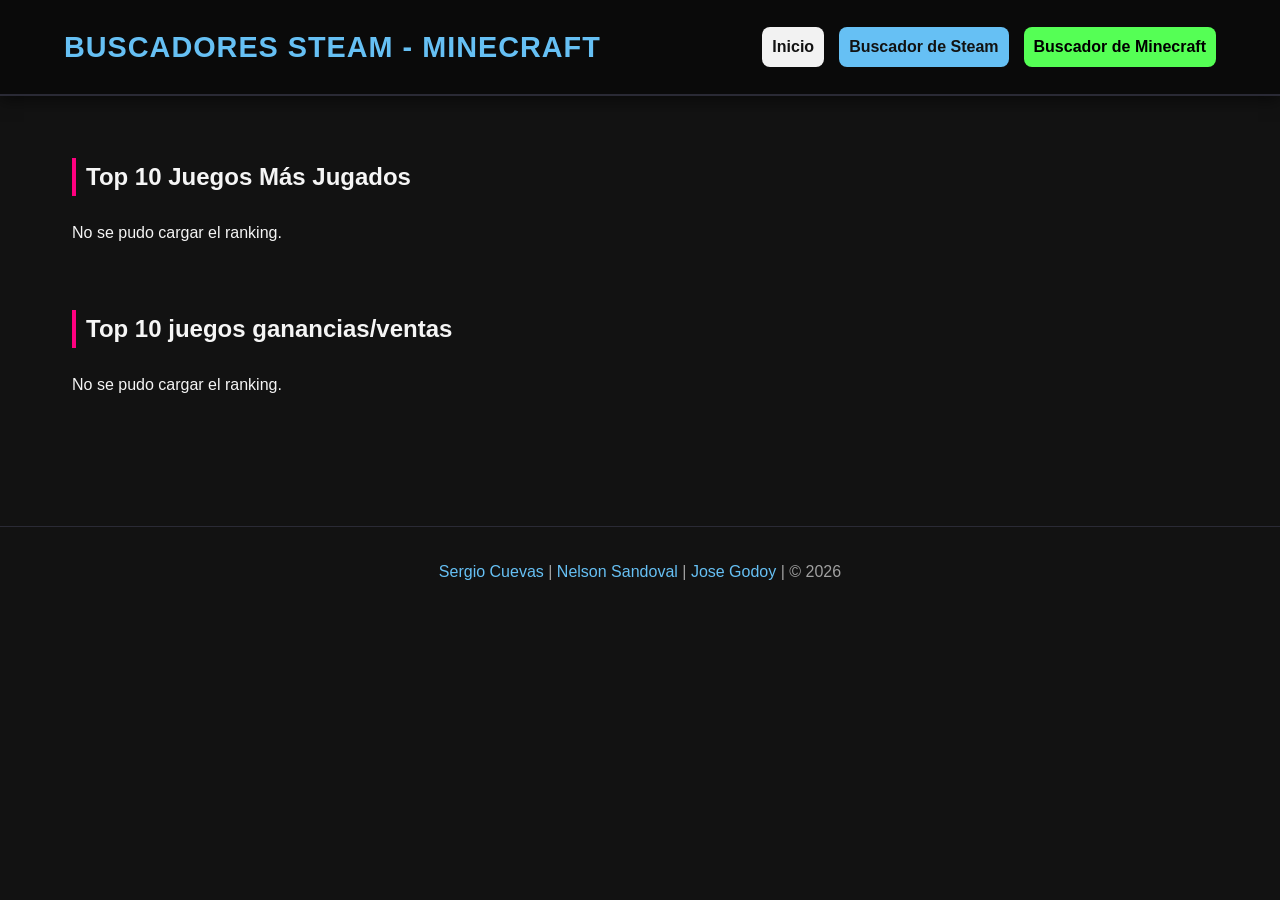
<file: index.html>
<!DOCTYPE html>
<html lang="es">

<head>
  <meta charset="UTF-8">
  <meta name="viewport" content="width=device-width, initial-scale=1.0">
  <title>Buscadores - Página Principal</title>
  <!-- Vinculamos el CSS -->
  <link rel="stylesheet" href="css/styles.css">
</head>

<body>

  <header class="navbar">
    <h1>Buscadores Steam - Minecraft</h1>
    <nav class="nav-links">
      <a id="link-index" href="index.html" class="btn-nav btn-inicio">Inicio</a>
      <a id="link-steam" href="steam.html" class="btn-nav btn-steam">Buscador de Steam</a>
      <a id="link-minecraft" href="minecraft.html" class="btn-nav btn-minecraft">Buscador de Minecraft</a>
    </nav>
  </header>

  <main class="container">
    <p id="mensajes-sistema" class="mensaje-sistema"></p>

    <section id="seccion-mas-jugados">
      <h2>Top 10 Juegos Más Jugados</h2>
      <ul id="lista-mas-jugados" class="grid-juegos"></ul>

      <template id="template-juego-jugado">
        <li class="tarjeta-juego">
          <img class="ranking-img" src="" alt="Portada del juego">
          <div class="tarjeta-info">
            <strong class="ranking-nombre"></strong>
            <span class="ranking-appid-text">AppID: <span class="ranking-appid"></span></span>
            <p class="ranking-dato"></p>
            <span class="ranking-precio"></span>
          </div>
        </li>
      </template>
    </section>

    <section id="seccion-mas-vendidos">
      <h2>Top 10 juegos ganancias/ventas</h2>
      <ul id="lista-mas-vendidos" class="grid-juegos"></ul>
      
      <template id="template-juego-vendido">
        <li class="tarjeta-juego">
          <img class="ranking-img" src="" alt="Portada del juego">
          <div class="tarjeta-info">
            <strong class="ranking-nombre"></strong>
            <span class="ranking-appid-text">AppID: <span class="ranking-appid"></span></span>
            <p class="ranking-dato"></p>
            <span class="ranking-precio"></span>
          </div>
        </li>
      </template>
    </section>
  </main>

  <footer>
    <p> <a href="https://github.com/Matheuzz-underdog" target="_blank">Sergio Cuevas</a> | <a href="https://github.com/Nelsoon056" target="_blank">Nelson Sandoval</a> | <a href="https://github.com/kiwig0dd" target="_blank">Jose Godoy</a> | &copy; 2026</p>
  </footer>

  <script type="module" src="./JS/main-index.js"></script>
</body>

</html>
</file>
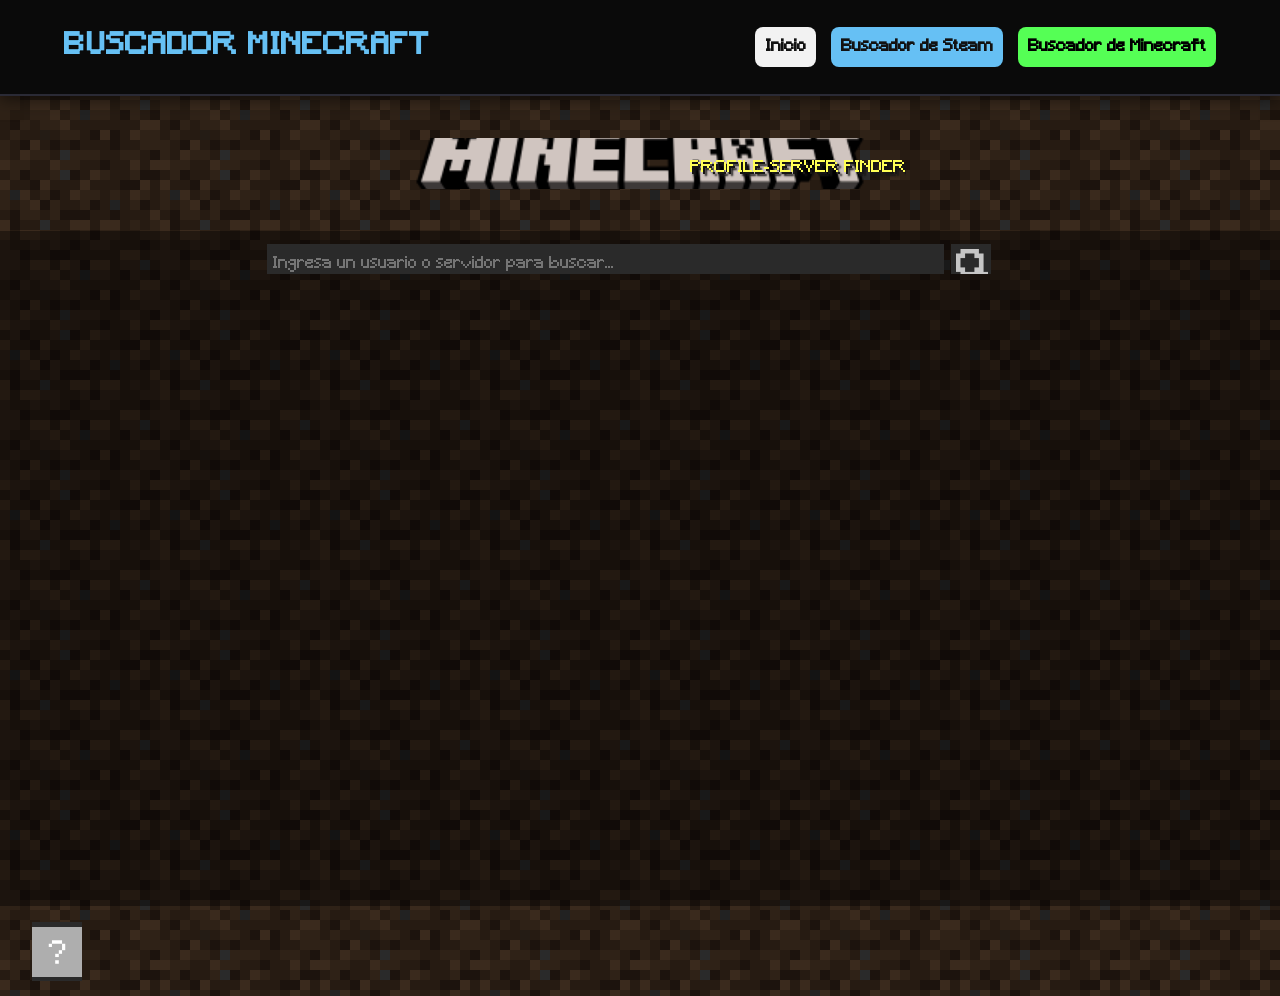
<file: minecraft.html>
<!DOCTYPE html>
<html lang="es">
<head>
    <meta charset="UTF-8">
    <meta name="viewport" content="width=device-width, initial-scale=1.0">
    <link rel="stylesheet" href="css/styles.css">
    <link rel="icon" href="assets/icons/magnifyingGlass.ico">
    <title>Minecraft Profile-Server Finder</title>
</head>
<body class="page-minecraft">

    <header class="navbar">
        <h1>Buscador Minecraft</h1>
        <nav class="nav-links">
            <a id="link-index" href="index.html" class="btn-nav btn-inicio">Inicio</a>
            <a id="link-steam" href="steam.html" class="btn-nav btn-steam">Buscador de Steam</a>
            <a id="link-minecraft" href="minecraft.html" class="btn-nav btn-minecraft">Buscador de Minecraft</a>
        </nav>
    </header>

    <div class="minecraft-header">
        <div id="titulo_con">
            <img src="assets/images/TITULO.png" alt="MINECRAFT" id="titulo">
            <h1 class="minecraft-title">PROFILE-SERVER FINDER</h1>
        </div>
    </div>

    <main class="minecraft-main">
        <form id="form-busqueda">
            <input type="text" id="input-busqueda" placeholder="Ingresa un usuario o servidor para buscar...">
            <button type="submit" id="boton_buscar">
                <img src="assets/images/lupa.png" alt="buscar">
            </button>
        </form>
        <div id="lista-resultados" class="lista-resultados"></div>
    </main>

    <footer>
        <button id="info">
            <img src="assets/images/info.png" alt="info">
        </button>
    </footer>

    <script type="module" src="JS/main.js"></script>
</body>
</html>
</file>
<file: css/styles.css>
:root {
  --bg-color: #121212;
  --card-bg: #1e1e24;
  --text-main: #f5f5f5;
  --text-muted: #a0a0a0;
  --steam-color: #66c0f4;
  --minecraft-color: #55ff55;
  --accent-neon: #ff007f;
  --border-radius: 8px;
  --transition-speed: 0.3s;

  --gris: #2a2a2a;
  --negro: #171615;
  --amarillo: #ffff55;
  --verde: #3c8527;
  --gris_claro: #aba09c;
  --blanco: #ededed;
}

@font-face {
  font-family: "minecraft";
  src: url("../assets/fonts/Minecraft.ttf") format("woff2");
  font-weight: normal;
  font-style: normal;
}

* {
  margin: 0;
  padding: 0;
  box-sizing: border-box;
  font-family: "Segoe UI", Tahoma, Geneva, Verdana, sans-serif;
  overflow-x: hidden;
  scroll-behavior: smooth;
  scrollbar-width: thin;
}

body {
  background-color: var(--bg-color);
  color: var(--text-main);
  line-height: 1.6;
}

a {
  color: var(--steam-color);
  text-decoration: none;
}

.navbar {
  background-color: #0a0a0a;
  padding: 1.5rem 5%;
  display: flex;
  justify-content: space-between;
  align-items: center;
  border-bottom: 2px solid #2a2a35;
  box-shadow: 0 4px 15px rgba(0, 0, 0, 0.5);
}

@media screen and (max-width: 650px) {
  .navbar {
    display: flex;
    flex-direction: column;
    gap: 20px;
  }
}

.navbar h1 {
  font-size: 1.8rem;
  letter-spacing: 1px;
  text-transform: uppercase;
  background: var(--steam-color);
  -webkit-background-clip: text;
  -webkit-text-fill-color: transparent;
}

.nav-links {
  display: flex;
  gap: 15px;
  flex-direction: row;
}

@media screen and (max-width: 350px) {
  .nav-links {
    flex-direction: column;
  }
}

.btn-nav {
  text-decoration: none;
  padding: 10px;
  text-align: center;
  line-height: 20px;
  border-radius: var(--border-radius);
  font-weight: bold;
  color: var(--bg-color);
  transition:
    transform var(--transition-speed),
    box-shadow var(--transition-speed);
  display: flex;
  align-items: center;
  justify-content: center;
}

.btn-inicio {
  background-color: #f2f2f2;
}
.btn-inicio:hover {
  background-color: #ffffff;
  transform: translateY(-2px);
}

.btn-steam {
  background-color: var(--steam-color);
}
.btn-steam:hover {
  box-shadow: 0 0 15px var(--steam-color);
  transform: translateY(-2px);
}

.btn-minecraft {
  background-color: var(--minecraft-color);
  color: #000;
}
.btn-minecraft:hover {
  box-shadow: 0 0 15px var(--minecraft-color);
  transform: translateY(-2px);
}

.container {
  max-width: 1200px;
  margin: 0 auto;
  padding: 2rem;
}

section {
  margin-bottom: 4rem;
}

h2 {
  margin-bottom: 1.5rem;
  font-size: 1.5rem;
  border-left: 4px solid var(--accent-neon);
  padding-left: 10px;
}

.grid-juegos {
  list-style: none;
  display: grid;
  grid-template-columns: repeat(auto-fill, minmax(350px, 1fr));
  gap: 20px;
  max-width: 100%;
}

@media screen and (max-width: 425px) {
  .grid-juegos {
    grid-template-columns: repeat(auto-fill, minmax(250px, 1fr));
  }
}

.tarjeta-juego {
  background-color: var(--card-bg);
  border-radius: var(--border-radius);
  overflow: hidden;
  display: flex;
  flex-direction: column;
  transition:
    transform var(--transition-speed),
    box-shadow var(--transition-speed);
  border: 1px solid #2a2a35;
}

.tarjeta-juego:hover {
  transform: translateY(-5px);
  box-shadow: 0 8px 20px rgba(255, 0, 127, 0.15);
  border-color: var(--accent-neon);
}

.ranking-img {
  width: 100%;
  height: 130px;
  object-fit: cover;
  border-bottom: 2px solid #2a2a35;
}

img {
  object-fit: cover;
  object-position: top center;
}

.tarjeta-info {
  padding: 15px;
  display: flex;
  flex-direction: column;
  gap: 5px;
  flex-grow: 1;
}

.ranking-nombre {
  font-size: 1.1rem;
  color: var(--steam-color);
  display: -webkit-box;
  -webkit-line-clamp: 2;
  -webkit-box-orient: vertical;
  overflow: hidden;
}

.ranking-appid-text {
  font-size: 0.8rem;
  color: var(--text-muted);
}
.ranking-dato {
  font-size: 0.95rem;
  margin-top: 10px;
}
.ranking-precio {
  margin-top: auto;
  font-weight: bold;
  color: var(--minecraft-color);
  font-size: 1.1rem;
}

.mensaje-sistema {
  text-align: center;
  padding: 15px;
  color: var(--accent-neon);
  font-weight: bold;
}

footer {
  text-align: center;
  padding: 2rem;
  color: var(--text-muted);
  border-top: 1px solid #2a2a35;
  margin-top: 2rem;
}

/*Buscador Steam*/
.search-section {
  background-color: #0d0d12;
  padding: 2rem 5%;
  border-bottom: 2px solid #2a2a35;
  display: flex;
  justify-content: center;
}

.search-form {
  display: flex;
  gap: 15px;
  width: 100%;
  max-width: 800px;
  flex-wrap: wrap;
}

.search-input {
  padding: 12px 15px;
  background-color: var(--card-bg);
  border: 1px solid #2a2a35;
  color: var(--text-main);
  border-radius: var(--border-radius);
  outline: none;
  flex-grow: 1;
  font-size: 1rem;
  min-width: 200px;
}

.search-input:focus {
  border-color: var(--steam-color);
  box-shadow: 0 0 10px rgba(102, 192, 244, 0.3);
}

.search-btn {
  background-color: var(--accent-neon);
  color: #fff;
  border: none;
  padding: 12px 30px;
  border-radius: var(--border-radius);
  font-weight: bold;
  font-size: 1rem;
  cursor: pointer;
  transition:
    transform var(--transition-speed),
    box-shadow var(--transition-speed);
}

.search-btn:hover {
  transform: translateY(-2px);
  box-shadow: 0 0 15px var(--accent-neon);
}

.resultado-container {
  animation: fadeIn 0.4s ease-in-out;
}
@keyframes fadeIn {
  from {
    opacity: 0;
    transform: translateY(15px);
  }
  to {
    opacity: 1;
    transform: translateY(0);
  }
}

.grid-detalles {
  display: grid;
  grid-template-columns: repeat(auto-fit, minmax(300px, 1fr));
  gap: 20px;
  margin-bottom: 2rem;
}

.tarjeta-detalle {
  background: var(--card-bg);
  padding: 25px;
  border-radius: var(--border-radius);
  border: 1px solid #2a2a35;
}
.tarjeta-detalle h3 {
  color: var(--steam-color);
  margin-bottom: 15px;
  border-bottom: 1px solid #2a2a35;
  padding-bottom: 10px;
}
.tarjeta-detalle ul {
  list-style: none;
}
.tarjeta-detalle li {
  margin-bottom: 12px;
  font-size: 0.95rem;
}

.perfil-header {
  display: flex;
  align-items: center;
  gap: 25px;
  margin-bottom: 2rem;
  background: var(--card-bg);
  padding: 20px;
  border-radius: var(--border-radius);
  border-left: 5px solid var(--steam-color);
}
.avatar-img {
  width: 100px;
  height: 100px;
  border-radius: 8px;
  border: 2px solid #3a3a45;
}
.link-perfil {
  color: var(--steam-color);
  text-decoration: none;
  font-weight: bold;
  font-size: 0.9rem;
}
.link-perfil:hover {
  text-decoration: underline;
}

.juego-header {
  position: relative;
  border-radius: var(--border-radius);
  overflow: hidden;
  margin-bottom: 20px;
  background-color: #000;
}
.juego-portada-img {
  width: 100%;
  max-height: 250px;
  object-fit: cover;
  display: block;
  opacity: 0.5;
}
.juego-titulo-overlay {
  position: absolute;
  bottom: 20px;
  left: 20px;
  font-size: 2.5rem;
  color: #fff;
  text-shadow: 2px 2px 10px rgba(0, 0, 0, 1);
  border-left: none;
  padding-left: 0;
}
.juego-intro {
  display: flex;
  flex-wrap: wrap;
  gap: 20px;
  margin-bottom: 2rem;
  background: var(--card-bg);
  padding: 20px;
  border-radius: var(--border-radius);
  align-items: center;
}
.juego-capsula-img {
  max-width: 250px;
  border-radius: 4px;
  box-shadow: 0 4px 10px rgba(0, 0, 0, 0.5);
}
.juego-intro p {
  flex: 1;
  min-width: 300px;
  font-size: 1rem;
  color: #ddd;
}

.acordeon summary {
  cursor: pointer;
  padding: 12px;
  background: #23232c;
  border-radius: 4px;
  font-weight: bold;
  margin-bottom: 10px;
  color: var(--text-main);
  border: 1px solid #3a3a45;
  transition: background 0.3s;
}
.acordeon summary:hover {
  background: #2a2a35;
}
.lista-juegos-biblio {
  max-height: 350px;
  overflow-y: auto;
  padding-right: 10px;
}
.lista-juegos-biblio::-webkit-scrollbar {
  width: 8px;
}
.lista-juegos-biblio::-webkit-scrollbar-track {
  background: #151519;
}
.lista-juegos-biblio::-webkit-scrollbar-thumb {
  background: #3a3a45;
  border-radius: 4px;
}

.item-biblio {
  display: flex;
  align-items: center;
  gap: 15px;
  background: #151519;
  padding: 10px;
  border-radius: var(--border-radius);
  margin-bottom: 10px;
  border: 1px solid #2a2a35;
}
.item-biblio img {
  width: 90px;
  border-radius: 4px;
}
.biblio-stats {
  margin-top: 5px;
  font-size: 0.9rem;
}
.item-opcion {
  padding: 8px 12px;
  background: #151519;
  margin-bottom: 5px;
  border-radius: 4px;
  border-left: 3px solid var(--text-muted);
}

.grid-resenas {
  display: grid;
  grid-template-columns: repeat(auto-fit, minmax(280px, 1fr));
  gap: 15px;
  margin-top: 15px;
}
.tarjeta-resena {
  background: #151519;
  padding: 15px;
  border-radius: var(--border-radius);
  border-left: 4px solid var(--steam-color);
}
.resena-header {
  margin-bottom: 10px;
  font-size: 0.9rem;
  border-bottom: 1px solid #2a2a35;
  padding-bottom: 5px;
}
.resena-texto {
  font-style: italic;
  color: #ccc;
  font-size: 0.95rem;
}

.txt-dinero {
  color: var(--minecraft-color);
  font-weight: bold;
}
.txt-highlight {
  color: var(--accent-neon);
  font-weight: bold;
}
.txt-minecraft {
  color: var(--minecraft-color);
  font-weight: bold;
}
.txt-muted {
  color: var(--text-muted);
  font-size: 0.85rem;
}
.mt-4 {
  margin-top: 2rem;
}

/*minecraft*/

body.page-minecraft {
  overflow: hidden;
  background-image: url("../assets/images/Dirt_background_BE2.webp");
}

.page-minecraft * {
  font-family: "minecraft", sans-serif;
  transition: 0.5s;
}

.page-minecraft button {
  background: transparent;
  border: none;
}

.page-minecraft h4 {
  font-size: 16px;
  color: var(--blanco);
  text-shadow: 0px 3px 0px var(--negro);
}

.page-minecraft input {
  background: var(--gris);
  color: var(--gris_claro);
  border: none;
  border-bottom: solid 5px var(--negro);
}

.minecraft-header {
  width: 100vw;
  height: 15vh;
  background: transparent;
  display: flex;
  align-items: center;
  justify-content: center;
}

.minecraft-main {
  background: #0006;
  height: 75vh;
  width: 100vw;
  display: flex;
  flex-direction: column;
  align-items: center;
  box-sizing: border-box;
  padding: 0 10px 0 16px;
  overflow: hidden;
}

.page-minecraft footer {
  background: transparent;
  width: 100vw;
  height: 10vh;
  display: flex;
  justify-content: flex-start;
  align-items: center;
  border-top: none;
  margin-top: 0;
  padding: 0;
}

.boton_con {
  width: 10%;
  height: 100%;
  display: flex;
  align-items: center;
  justify-content: center;
  flex-direction: column;
}

#config {
  background: var(--gris);
  border: 5px solid var(--negro);
  padding-top: 7px;
  cursor: pointer;
}

#toggle > img {
  height: 50px;
  width: 100px;
  cursor: pointer;
}

#titulo_con {
  position: relative;
  width: 80%;
  display: flex;
  align-items: center;
  justify-content: center;
  flex-direction: column;
}

#titulo {
  transform: scale(1.5);
}

#titulo_con .minecraft-title {
  position: absolute;
  z-index: 10;
  font-size: 16px;
  color: var(--amarillo);
  text-shadow:
    2px 2px 0px var(--negro),
    4px 4px 2px var(--negro);
  font-weight: 100;
  right: 24%;
  bottom: 15%;
  animation: splashMinecraft 0.8s infinite alternate ease-in-out;
}

@keyframes splashMinecraft {
  0% {
    transform: rotate(-20deg) scale(1);
  }
  100% {
    transform: rotate(-20deg) scale(1.1);
  }
}

#form-busqueda {
  width: 60%;
  height: 30px;
  display: flex;
  margin-top: 1%;
}

#input-busqueda {
  width: 90%;
  height: 46px;
  padding: 5px;
  font-size: 16px;
}

#boton_buscar {
  height: 45px;
  width: 40px;
  padding: 5px;
  background: var(--gris);
  margin-left: 1%;
  cursor: pointer;
  border-bottom: solid 5px var(--negro);
}

#boton_buscar > img {
  height: 32px;
  width: 32px;
}

#info {
  background: var(--gris);
  padding-top: 5px;
  margin-left: 2.5%;
  cursor: pointer;
}

#info > img {
  height: 50px;
  width: 50px;
}

.lista-resultados {
  width: 100%;
  flex: 1;
  min-height: 0;
  overflow-y: auto;
  overflow-x: hidden;
  display: flex;
  flex-direction: column;
  align-items: flex-start;
  gap: 12px;
  padding: 4px 14px 4px 8px;
  box-sizing: border-box;
}

.tarjeta {
  position: relative;
  width: 100%;
  min-height: 190px;
  display: flex;
  flex-wrap: wrap;
  align-items: center;
  gap: 18px;
  background: transparent;
  border: 2px solid #808080;
  border-radius: 4px;
  padding: 16px 20px;
  color: #fff;
  box-sizing: border-box;
  min-width: 0;
  flex-shrink: 0;
  margin: 3% 0 0 0;
}

.tarjeta__acciones {
  position: absolute;
  top: 10px;
  right: 10px;
  display: flex;
  align-items: center;
  gap: 10px;
}

.tarjeta__estado {
  width: 26px;
  height: 26px;
  image-rendering: pixelated;
}

.tarjeta__borrar {
  background: none;
  border: none;
  cursor: pointer;
  padding: 0;
}

.tarjeta__borrar img {
  width: 24px;
  height: 24px;
  image-rendering: pixelated;
}

.tarjeta__nombre {
  font-size: 1.4rem;
  white-space: nowrap;
  overflow: hidden;
  text-overflow: ellipsis;
}

.tarjeta__imagen {
  width: 100px;
  height: 100px;
  object-fit: cover;
  flex-shrink: 0;
  image-rendering: pixelated;
}

.tarjeta__info {
  display: flex;
  flex-direction: column;
  flex: 1;
  min-width: 140px;
  gap: 5px;
  overflow: hidden;
}

.tarjeta__jugadores {
  color: #ffff55;
  font-size: 1.1rem;
}

.tarjeta__detalle {
  color: #aaaaaa;
  font-size: 1rem;
  white-space: nowrap;
  overflow: hidden;
  text-overflow: ellipsis;
}

.servidor__derecha {
  display: flex;
  flex-direction: column;
  align-items: flex-end;
  justify-content: center;
  gap: 5px;
  flex-shrink: 0;
  min-width: 110px;
  max-width: 180px;
  font-size: 0.95rem;
  color: #cfcfcf;
  text-align: right;
  overflow: hidden;
}

.servidor__derecha span {
  white-space: nowrap;
  overflow: hidden;
  text-overflow: ellipsis;
  max-width: 100%;
}

.jugador__bloque {
  display: flex;
  align-items: center;
  gap: 10px;
  flex-shrink: 0;
}

.jugador__avatar {
  width: 64px;
  height: 64px;
  object-fit: contain;
  image-rendering: pixelated;
  flex-shrink: 0;
}

.jugador__head {
  width: 80px;
  height: 80px;
  object-fit: contain;
  image-rendering: pixelated;
  flex-shrink: 0;
}

.jugador__uuid {
  font-size: 0.75rem;
  line-height: 1.3;
  color: #cfcfcf;
  max-width: 110px;
  white-space: normal;
  overflow-wrap: anywhere;
  display: -webkit-box;
  -webkit-box-orient: vertical;
  line-clamp: 2;
  overflow: hidden;
}

.jugador__body {
  height: 160px;
  width: auto;
  object-fit: contain;
  image-rendering: pixelated;
  margin-left: auto;
  margin-right: 30px;
  flex-shrink: 0;
}
</file>
